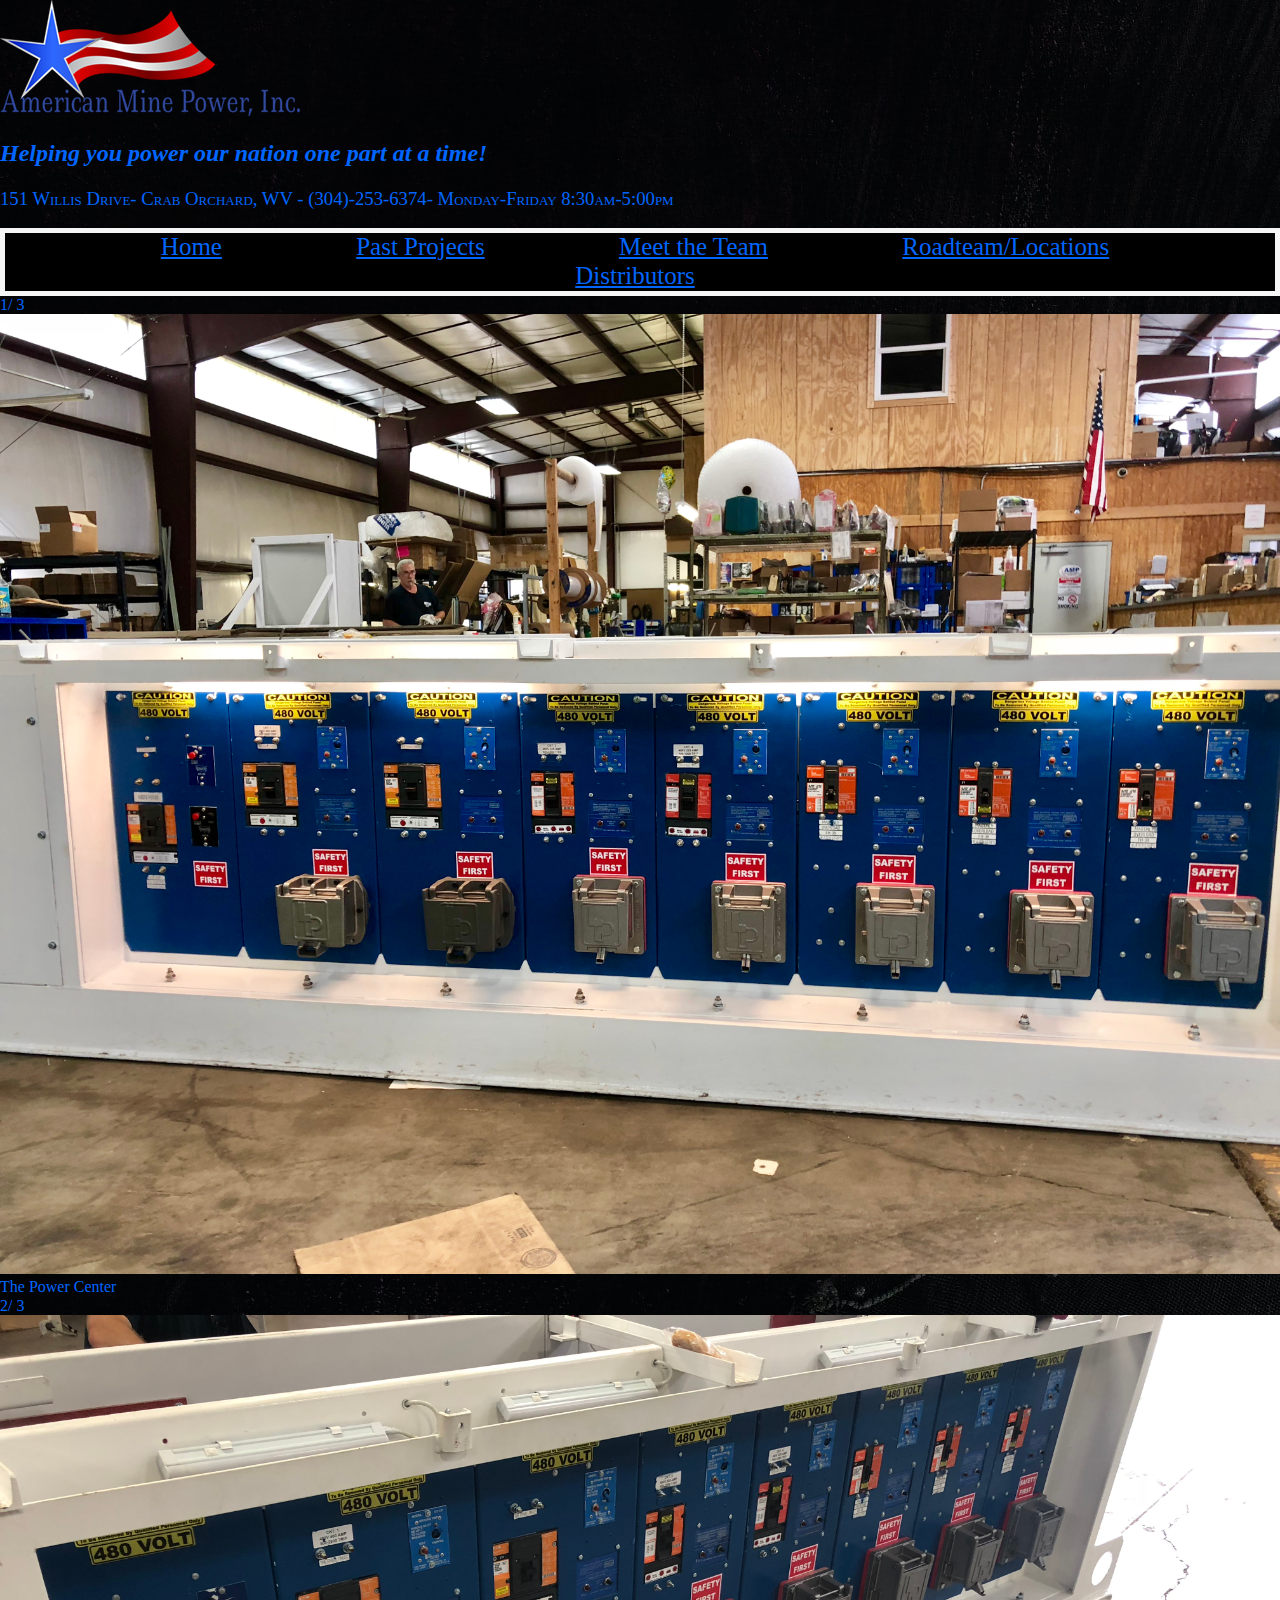
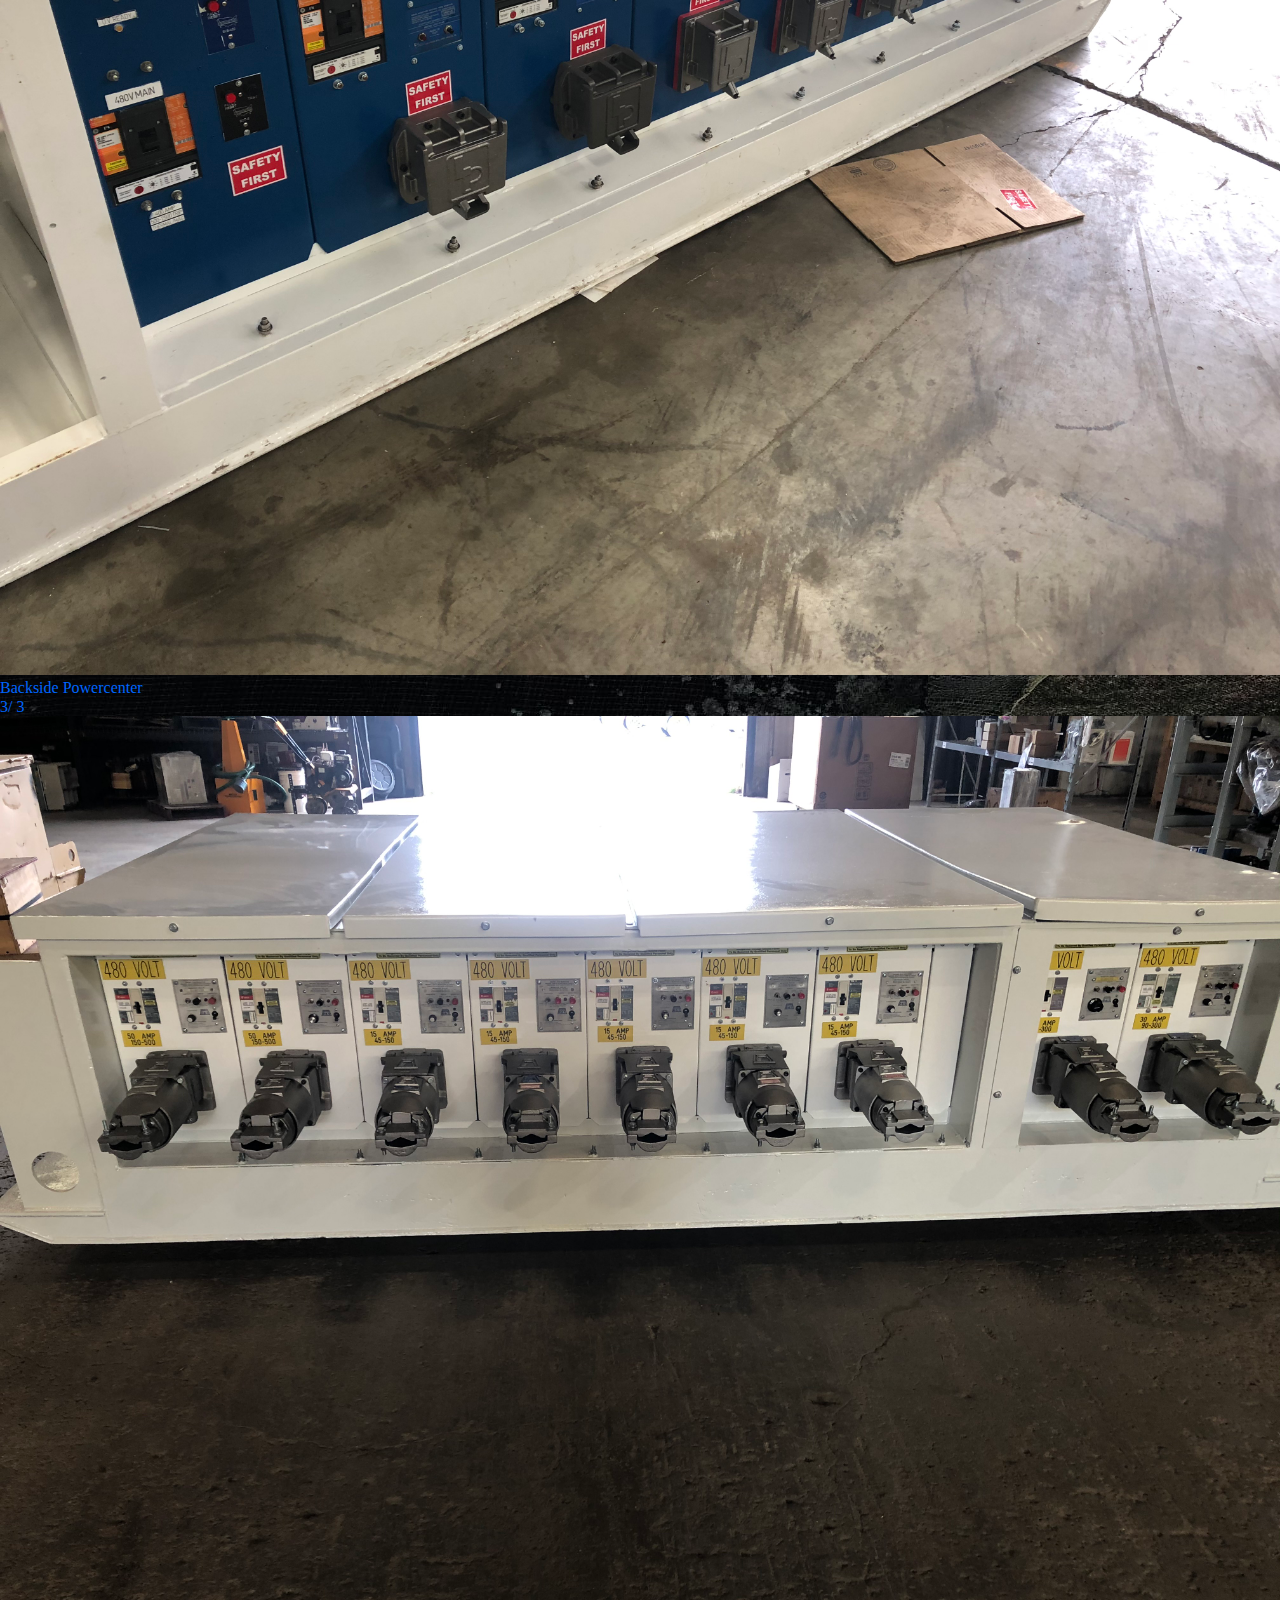
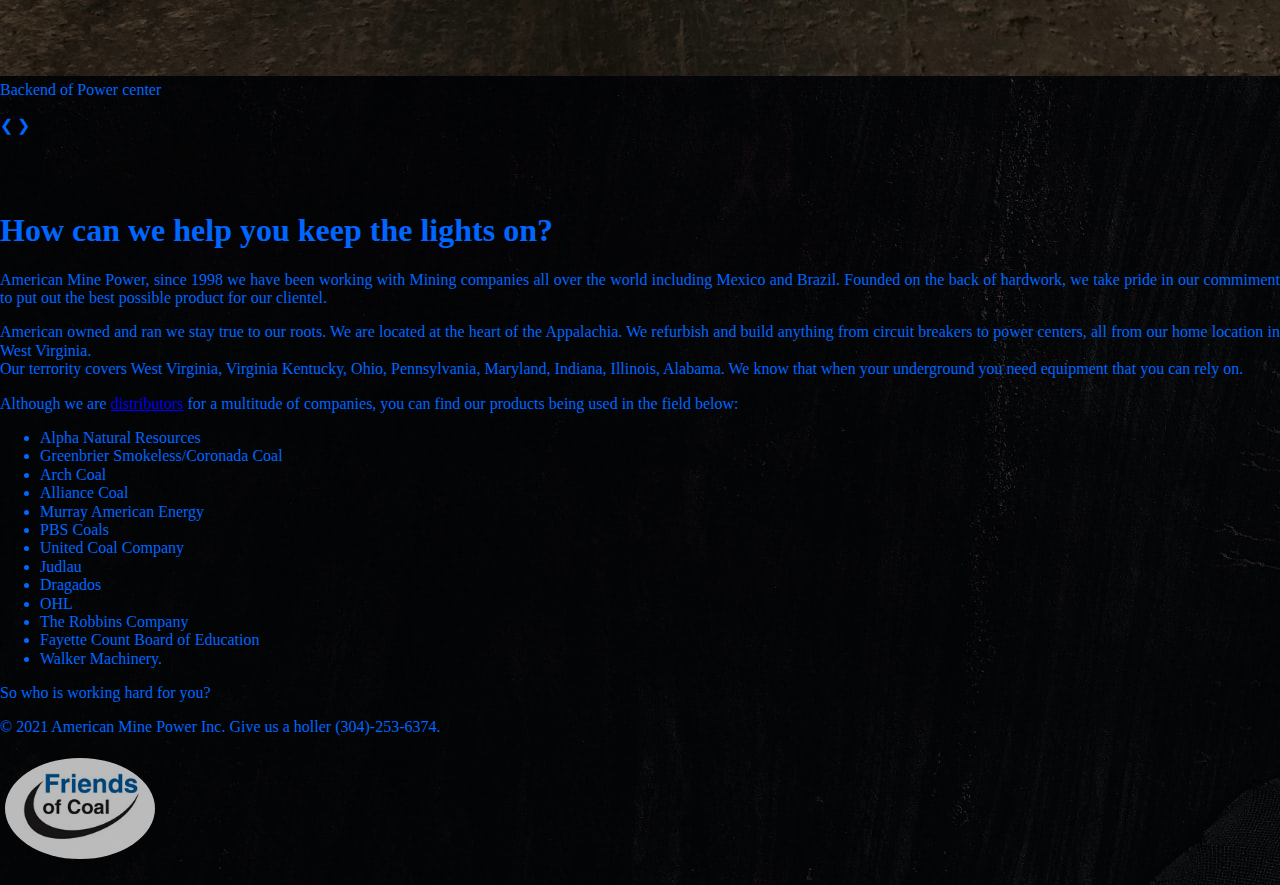
<file: website/index.html>
<!DOCTYPE html>
<html lang="en">
<head>
    <meta charset="utf-8">
    <meta http-equiv="X-Ua-Compatible" content="Ie=edge">
    <meta name="viewport" content="width=device-width, initial-scale=1.0">
    <title>American Mine Power Inc.</title>
    <link rel="stylesheet" href="css/normalize.css">
    <link rel="stylesheet" href="css/styles.css">
    
    <style>
        Body{
            background-image: url("images/background.jpg");  }
    </style>
<body>
    <header>
        <img src="images/logo.png" alt="logo">
        <h2>Helping you power our nation one part at a time!</h2>
        <h3>151 Willis Drive- Crab Orchard, WV - (304)-253-6374- Monday-Friday 8:30am-5:00pm</h3>

    </header>
<nav>
    <a href="index.html">Home</a>
    <a href="work.html">Past Projects</a>
    <a href="sales.html">Meet the Team</a>
    <a href="locations.html">Roadteam/Locations</a>
    <a href="vendors.html">Distributors</a>
    </div>
</nav>
<!--Slideshow Container-->
<div class="slideshow-container">

<!--Full-Width images with numbe and caption text-->
    <div class="mySlides fade">
    <div class="numbertext">1/ 3</div>
    <img src="powercenter/bcksidecntr.jpg" style="width:100%">
    <div class="text">The Power Center</div>
    </div>

    <div class="mySlides fade">
    <div class="numbertext">2/ 3</div>
    <img src="powercenter/powercenter2.jpg" style="width:100%">
    <div class="text">Backside Powercenter</div>

    <div class="mySlides fade">
    <div class="numbertext">3/ 3</div>
    <img src="powercenter/powercntr1.jpg" style="width:100%">
    <div class="text">Backend of Power center</div>
    </div>
    <br>
    
    <!--Next and previous buttons-->
    <a class="prev" onclick="plusSlides(-1)">&#10094;</a>
    <a class="next" onclick="plusSlides(1)">&#10095;</a>
</div>
<br>

<!--Dots/circles-->
<div style="text-align:center">
    <span class="dot" onclick="currentSlide(1)"></span>
    <span class="dot" onclick="currentSlide(2)"></span>
    <span class="dot" onclick="currentSlide(3)"></span>
</div>



<br><br>

<main>
    <h1>How can we help you keep the lights on?</h1>
    <p>American Mine Power, since 1998 we have been working with Mining companies all over the world including Mexico and Brazil. Founded on the back of hardwork, we take pride in our commiment to put out the best possible product for our clientel.</p>
    <p>American owned and ran we stay true to our roots. We are located at the heart of the Appalachia. We refurbish and build anything from circuit breakers to power centers, all from our home location in West Virginia. 
    <br>Our terrority covers West Virginia, Virginia Kentucky, Ohio, Pennsylvania, Maryland, Indiana, Illinois, Alabama. We know that when your underground you need equipment that you can rely on.</p>
    <p>Although we are <a href="vendors.html" target="_blank">distributors</a> for a multitude of companies, you can find our products being used in the field below:
    <ul>
       <li>Alpha Natural Resources</li>
       <li>Greenbrier Smokeless/Coronada Coal</li>
       <li>Arch Coal</li>
       <li>Alliance Coal</li>
       <li>Murray American Energy</li>
       <li>PBS Coals</li> 
       <li>United Coal Company</li>
       <li>Judlau</li>
       <li>Dragados</li>
       <li>OHL</li>
       <li>The Robbins Company</li>
       <li>Fayette Count Board of Education</li>
       <li>Walker Machinery.</li>
    </ul></P>
    <p>So who is working hard for you?</p>
</main>
<footer>
   <p>&copy; 2021 American Mine Power Inc. Give us a holler (304)-253-6374.</p>
   <p> <img src="logos/foc_logo_download.jpg" alt="foc"></p>
</footer>
</body>    
</head>     
</html>
</file>
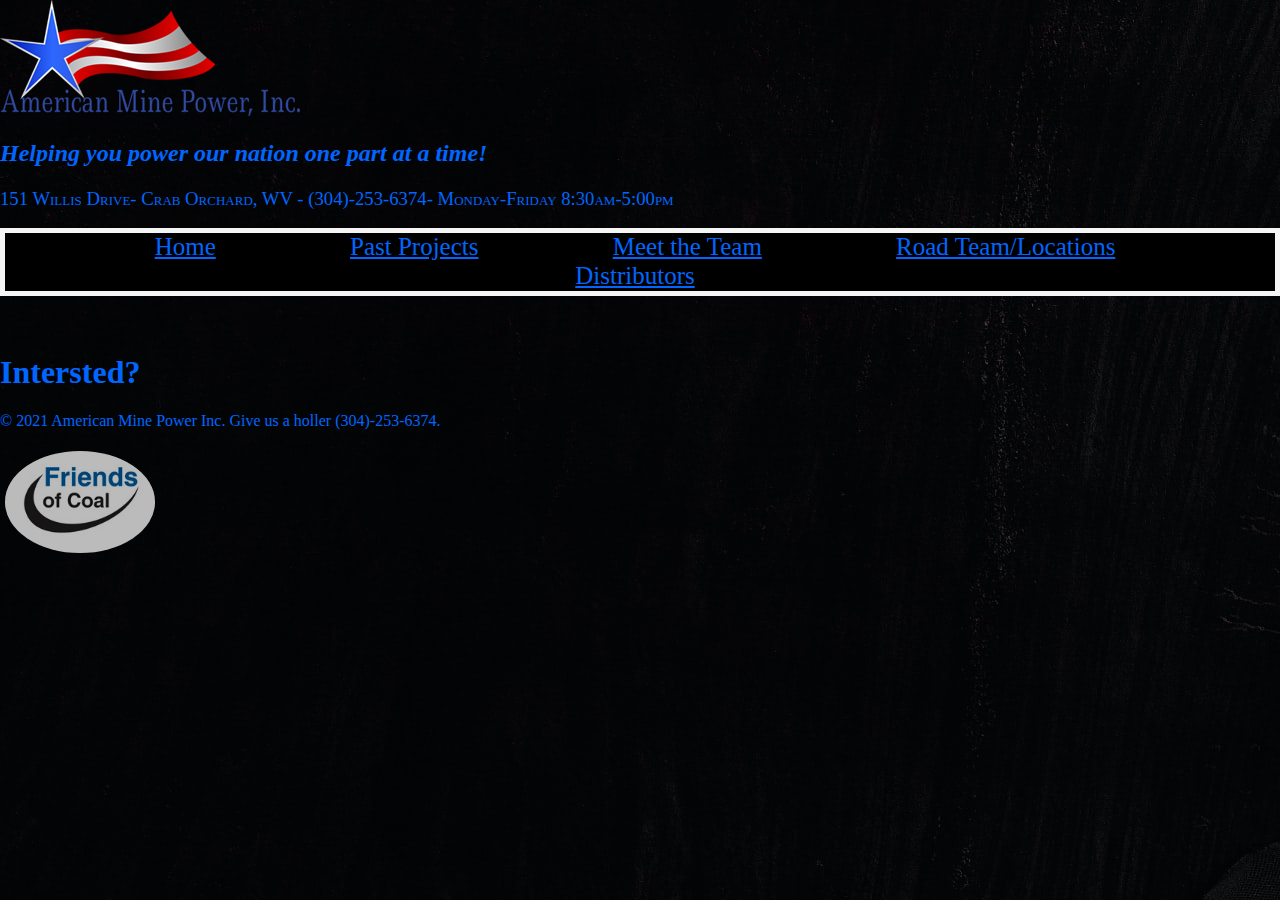
<file: website/locations.html>
<!DOCTYPE html>
<html lang="en">
<head>
    <meta charset="utf-8">
    <meta http-equiv="X-Ua-Compatible" content="Ie=edge">
    <meta name="viewport" content="width=device-width, initial-scale=1.0">
    <title>American Mine Power Inc.</title>
    <link rel="stylesheet" href="css/normalize.css">
    <link rel="stylesheet" href="css/styles.css">
    
    <style>
        Body{
            background-image: url("images/background.jpg");  }
    </style>
<body>
    <header>
        <img src="images/logo.png" alt="logo">
        <h2>Helping you power our nation one part at a time!</h2>
        <h3>151 Willis Drive- Crab Orchard, WV - (304)-253-6374- Monday-Friday 8:30am-5:00pm</h3>

    </header>
<nav>
    <a href="index.html">Home</a>
    <a href="work.html">Past Projects</a>
    <a href="sales.html">Meet the Team</a>
    <a href="locations.html">Road Team/Locations</a> 
    <a href="vendors.html">Distributors</a>
</nav>
<br><br>

<main>
    <h1>Intersted?</h1>
</main>
<footer>
   <p>&copy; 2021 American Mine Power Inc. Give us a holler (304)-253-6374.</p>
   <p> <img src="logos/foc_logo_download.jpg" alt="foc"></p>
</footer>
</body>    
</head>     
</html>
</file>
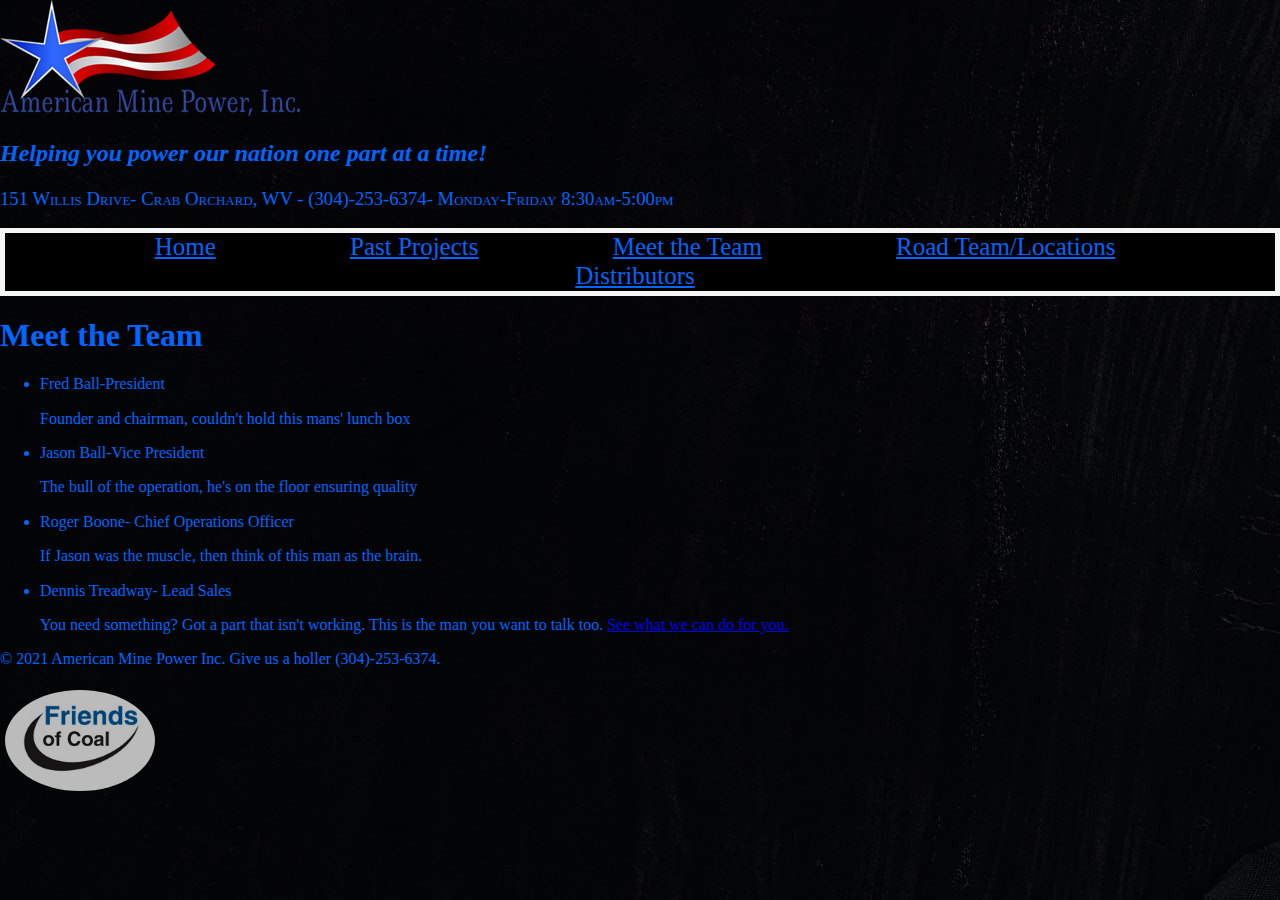
<file: website/sales.html>
<!DOCTYPE html>
<html lang="en">
<head>
    <meta charset="utf-8">
    <meta http-equiv="X-Ua-Compatible" content="Ie=edge">
    <meta name="viewport" content="width=device-width, initial-scale=1.0">
    <title>American Mine Power Inc.</title>
    <link rel="stylesheet" href="css/normalize.css">
    <link rel="stylesheet" href="css/styles.css">
    
    <style>
        Body{
            background-image: url("images/background.jpg");  }
    </style>
<body>
    <header>
        <img src="images/logo.png" alt="logo">
        <h2>Helping you power our nation one part at a time!</h2>
        <h3>151 Willis Drive- Crab Orchard, WV - (304)-253-6374- Monday-Friday 8:30am-5:00pm</h3>
    </header>
<nav>
    <a href="index.html">Home</a>
    <a href="work.html">Past Projects</a>
    <a href="sales.html">Meet the Team</a>
    <a href="locations.html">Road Team/Locations</a>
    <a href="vendors.html">Distributors</a>
</nav>
<main>
    <h1>Meet the Team</h1>
    <ul>
        <li>Fred Ball-President</li>
        <p>Founder and chairman, couldn't hold this mans' lunch box</p>
        <li>Jason Ball-Vice President</li>
        <p>The bull of the operation, he's on the floor ensuring quality</p>
        <li>Roger Boone- Chief Operations Officer</li>
        <p>If Jason was the muscle, then think of this man as the brain.</p>
        <li>Dennis Treadway- Lead Sales</li>
        <p>You need something? Got a part that isn't working. This is the man you want to talk too. <a href="malito:Dtreadyway@ampwv.com"> See what we can do for you.</a></P>
    </ul>


</main>
<footer>
    <p>&copy; 2021 American Mine Power Inc. Give us a holler (304)-253-6374.</p>
    <p><img src="logos/foc_logo_download.jpg" alt="foc"></p>
</footer>
</body>    
</head>     
</html>
</file>
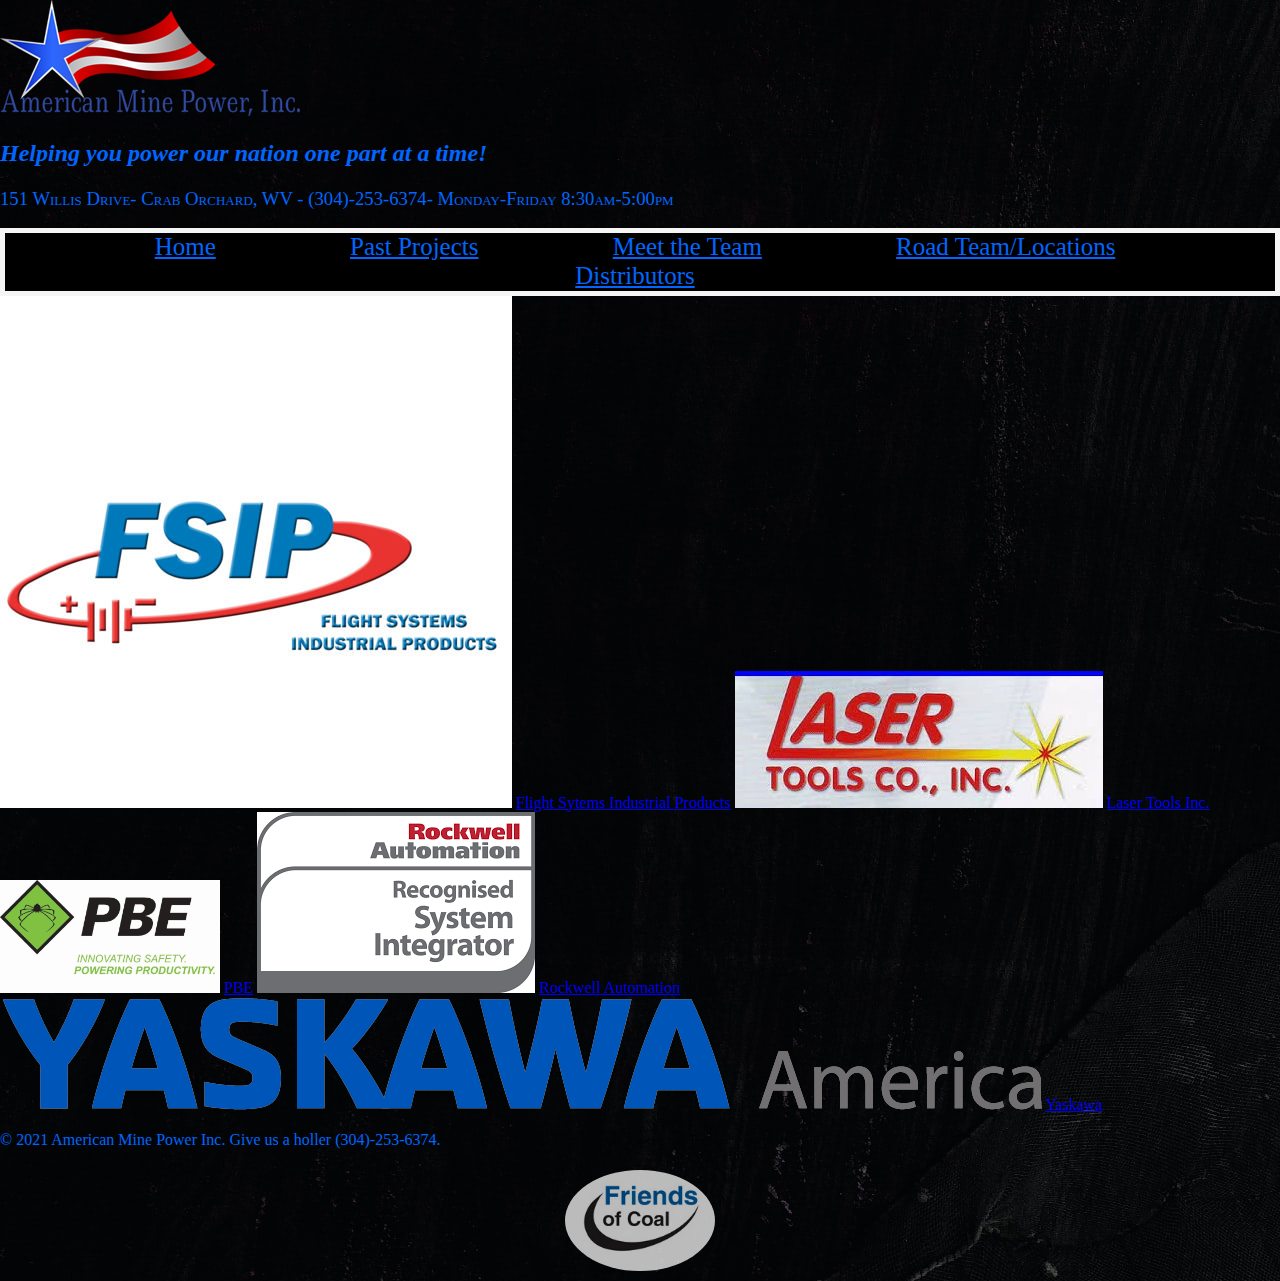
<file: website/vendors.html>
<!DOCTYPE html>
<html lang="en">
<head>
    <meta charset="utf-8">
    <meta http-equiv="X-Ua-Compatible" content="Ie=edge">
    <meta name="viewport" content="width=device-width, initial-scale=1.0">
    <title>American Mine Power Inc.</title>
    <link rel="stylesheet" href="css/normalize.css">
    <link rel="stylesheet" href="css/styles.css">
    
    <style>
        Body{
            background-image: url("images/background.jpg");  }
    </style>
<body>
    <header>
        <img src="images/logo.png" alt="logo">
        <h2>Helping you power our nation one part at a time!</h2>
        <h3>151 Willis Drive- Crab Orchard, WV - (304)-253-6374- Monday-Friday 8:30am-5:00pm</h3>
    </header>
<nav>
    <a href="index.html">Home</a>
    <a href="work.html">Past Projects</a>
    <a href="sales.html">Meet the Team</a>
    <a href="location.html">Road Team/Locations</a>
    <a href="vendors.html">Distributors</a>
</nav>
<main>
<div id="vendors"    
   <table>
       <tr><img src="logos/FSIP.jpg" alt="fsip"></tr>
       <tr><a href="https://shop.fsip.biz/" target="_blank">Flight Sytems Industrial Products</a></tr>  
       <Tr><img src="logos/laser.jfif"alt="laser"></Tr>
       <tr><a href="https://lasertoolsco.com/" target="_blank">Laser Tools Inc.</a></tr><br>
       <tr><img src="logos/PBE.png" alt="pbe"></tr>
       <tr><a href="https://pbegrp.com/power/" target="_blank">PBE</a></tr>
       <tr><img src="logos/Rockwell.png" alt="rockwell"></tr>
       <tr><a href="https://www.rockwellautomation.com/en-us.html" target="_blank">Rockwell Automation</a></tr>
       <tr><img src="logos/Yaskawa Logo.png" alt="yaskawa"></tr>
       <tr><a href="https://www.yaskawa.com/" target="_blank">Yaskawa</a></tr>
    </table>

</div>    
</main>
<footer>
   <p>&copy; 2021 American Mine Power Inc. Give us a holler (304)-253-6374.</p>
   <img src="logos/foc_logo_download.jpg" alt="foc">
</footer>
</body>    
</head>     
</html>
</file>
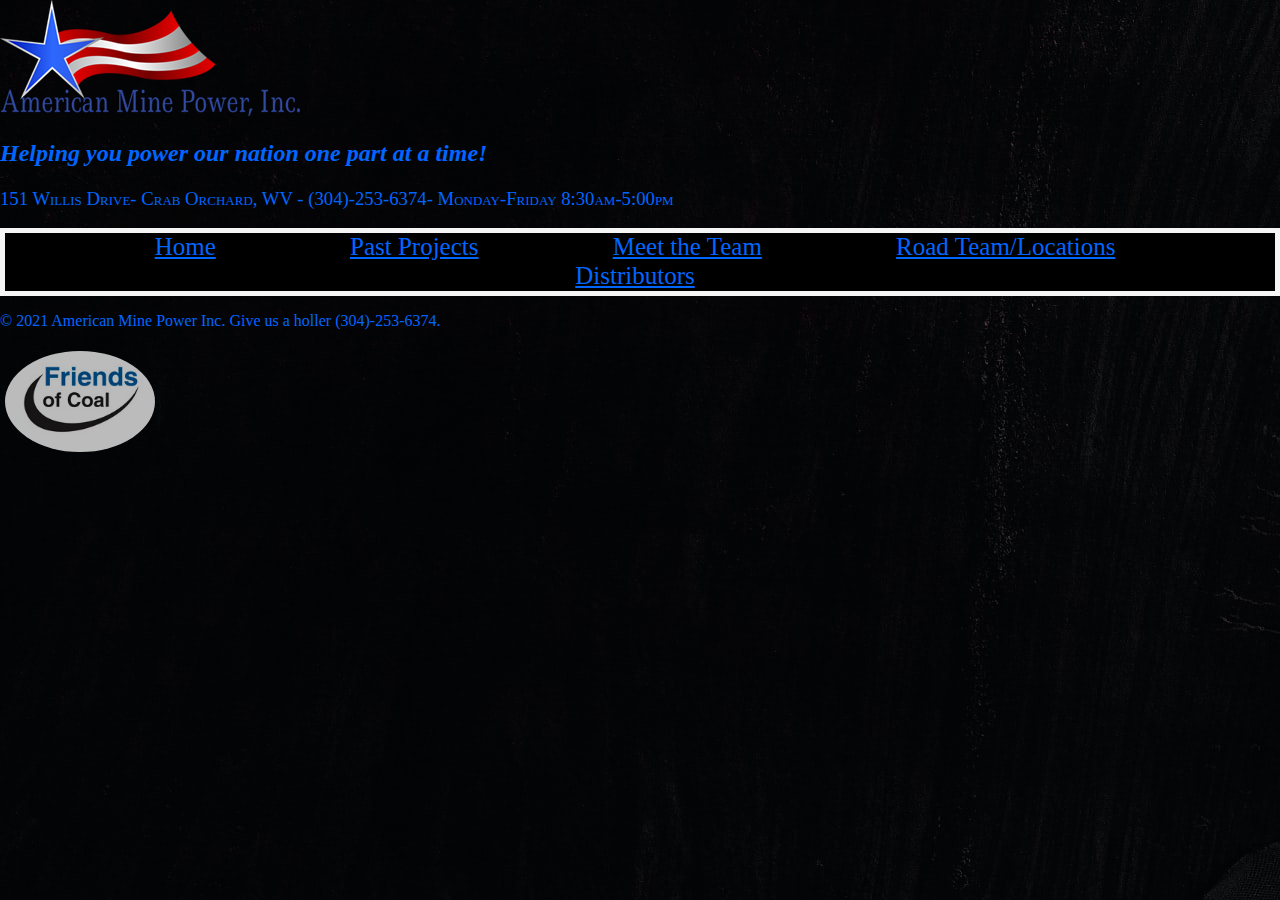
<file: website/work.html>
<!DOCTYPE html>
<html lang="en">
<head>
    <meta charset="utf-8">
    <meta http-equiv="X-Ua-Compatible" content="Ie=edge">
    <meta name="viewport" content="width=device-width, initial-scale=1.0">
    <title>American Mine Power Inc.</title>
    <link rel="stylesheet" href="css/normalize.css">
    <link rel="stylesheet" href="css/styles.css">
    
    <style>
        Body{
            background-image: url("images/background.jpg");  }
    </style>
<body>
    <header>
        <img src="images/logo.png" alt="logo">
        <h2>Helping you power our nation one part at a time!</h2>
        <h3>151 Willis Drive- Crab Orchard, WV - (304)-253-6374- Monday-Friday 8:30am-5:00pm</h3>
    </header>
<nav>
    <a href="index.html">Home</a>
    <a href="work.html">Past Projects</a>
    <a href="sales.html">Meet the Team</a>
    <a href="locations.html">Road Team/Locations</a>
    <a href="vendors.html">Distributors</a>
</nav>
<main>
   


</table>
</main>
<footer>
   <p>&copy; 2021 American Mine Power Inc. Give us a holler (304)-253-6374.</p>
   <p><img src="logos/foc_logo_download.jpg" alt="foc"></p>
</footer>
</body>    
</head>     
</html>
</file>
<file: website/css/styles.css>
/* Global Styles */

body{
    font-family: Georgia, 'Times New Roman', Times, serif;
    color: #0066ff;
}

h2{
    font-size: 8px 0;
    font-style: italic;
}

h3{
    font-size: 0px 10px;
    font-weight: lighter;
    font-variant: small-caps;
}

nav{
    padding: px 15px;
    text-align: center;
    border: 5px solid whitesmoke;  
    background-color:black;
    list-style-type: none;
    margin: 0;
    font-size: 17px;

}

nav a{
    font-size: 25px;
    color: #0066ff;
    border-right: 3px solid whitesmoke;
    margin-right: 10px;
    width: auto;
    text-align: center;
    padding: 60px;
    margin-top: 10px;
    border: white
}

p{
    border-style: hidden;
    text-align: justify
}

footer{
    text-align: center;
}

A:hover{
 color: whitesmoke;

}

footer img{
    border-radius: 50%;
    padding: 5px;
    width: 150px;
    opacity: 73%;
    margin: auto 0px;
}

#vendors{
    margin: 0px;
    max-width: 100%;
    height: 100%;
}
</file>
